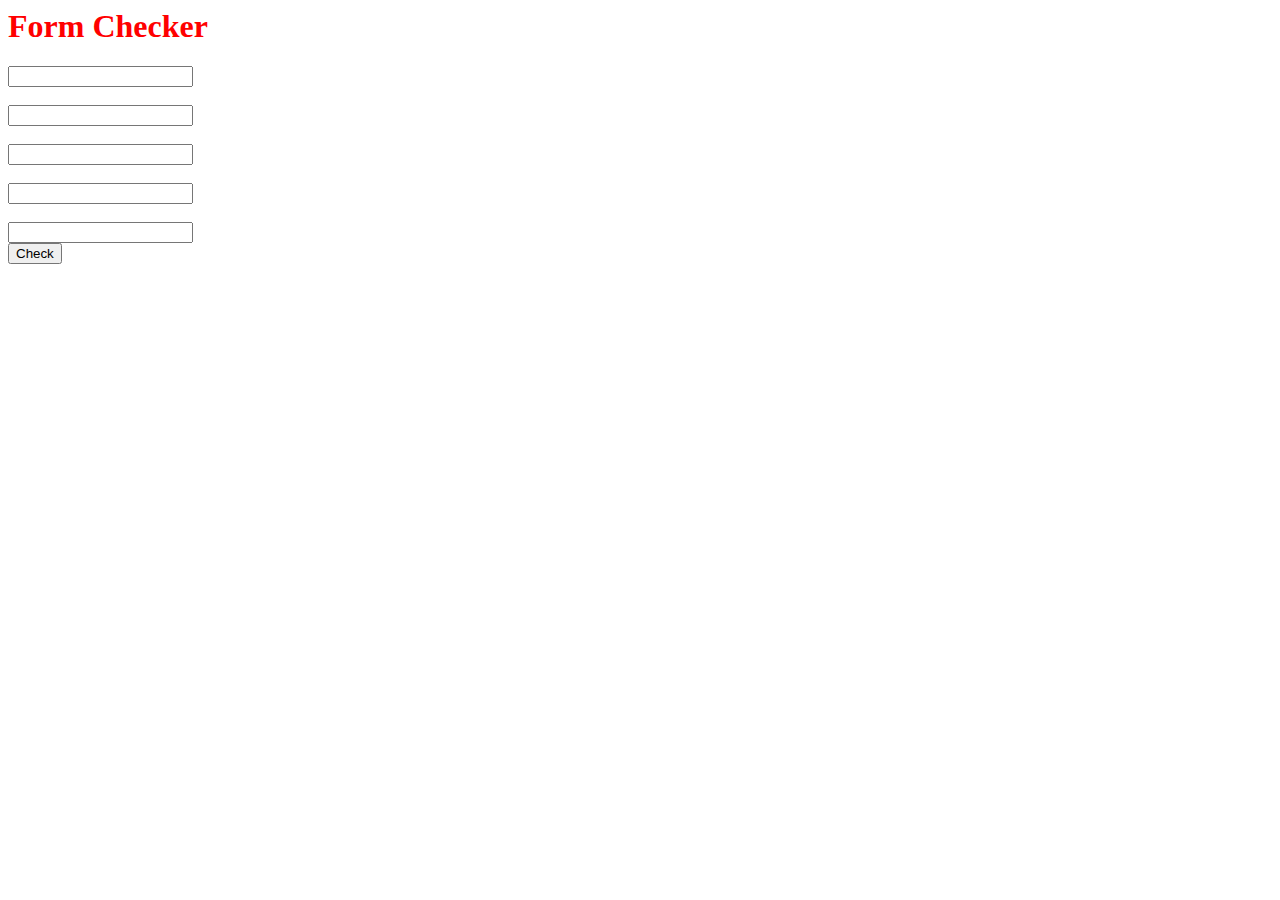
<file: files/index.html>
<html lang="en">
<head>
    <meta charset="UTF-8">
    <meta name="viewport" content="width=device-width, initial-scale=1.0">
    <meta http-equiv="X-UA-Compatible" content="ie=edge">
    <title>Document</title>
    <link rel="stylesheet" href="index.css">
</head>

<h1>
    Form Checker
</h1>
    <script>
    function check() {
        for (var i=0;i<window.document.forms[0].elements.length;i++){
            if ( window.document.forms[0].elements[i].value=="")
            {
                window.document.forms[0].elements[i].focus();
                break;
            }
        }
   }
    
    </script>

<form id="frm">
<input id = "a">
</br>
</br>
<input id = "b">
</br>
</br>
<input id = "c">
</br>
</br>
<input id = "d">
</br>
</br>
<input id = "e">
</br>
<input type = "button" onClick = "check()" value = "Check">
</form>


</html>
</file>
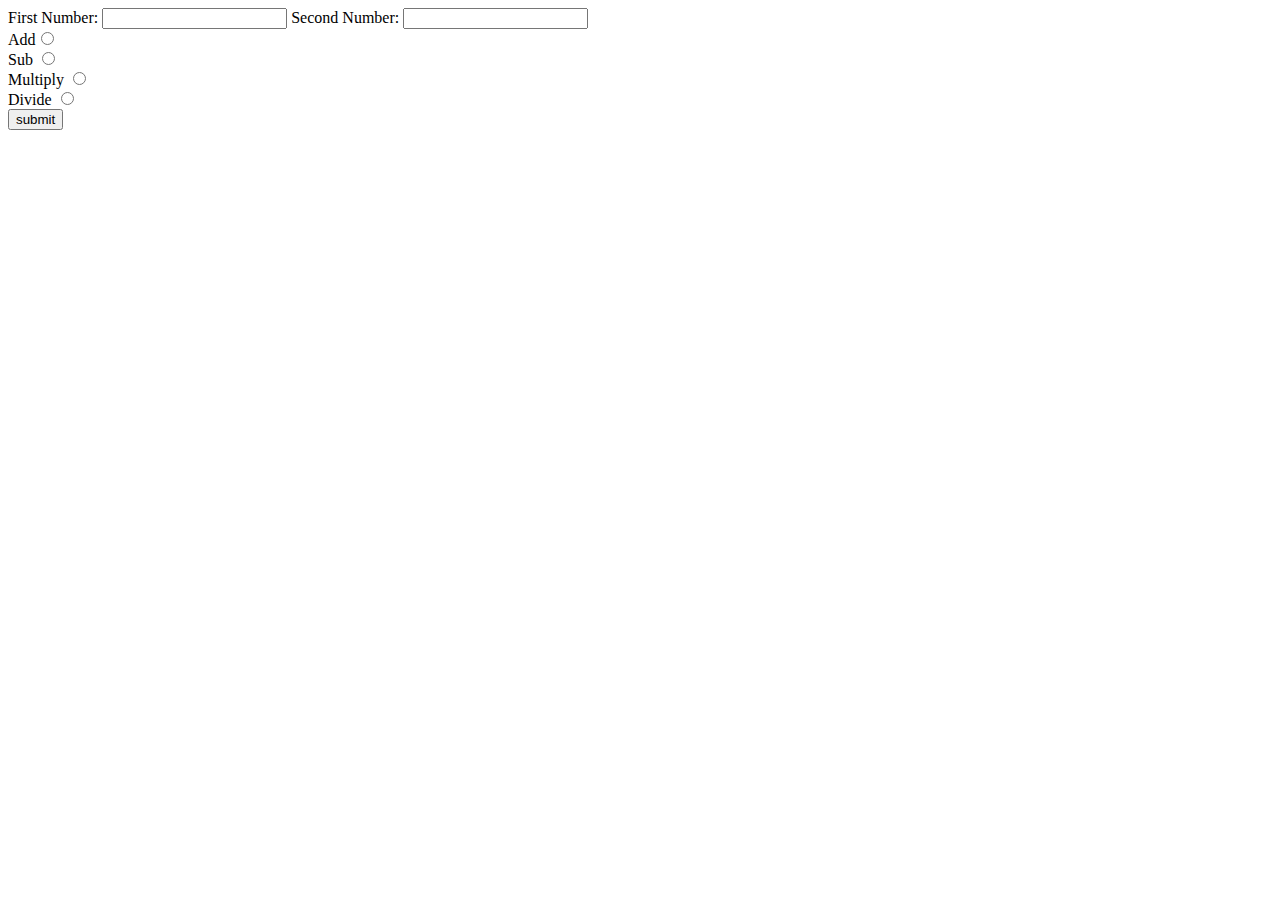
<file: files/choicemethod.html>
<html lang="en">
<head>
    <meta charset="UTF-8">
    <meta name="viewport" content="width=device-width, initial-scale=1.0">
    <meta http-equiv="X-UA-Compatible" content="ie=edge">
    <title>Message Process</title>
</head>
<body>
    <form action="http://localhost:8081/Maths" method = "post">
    First Number: <input name = "A">
    Second Number: <input name = "B">
    </br>
    Add<input type = "radio" name = "C" value = "Addition">
    </br>
    Sub <input type = "radio" name = "C" value = "Subtraction">
    </br>
    Multiply <input type = "radio" name = "C" value = "Multiplication">
    </br>
    Divide <input type = "radio" name = "C" value = "Division">
    </br>
     <input type = "submit" value= "submit">
    </form>
</body>
</html>
</file>
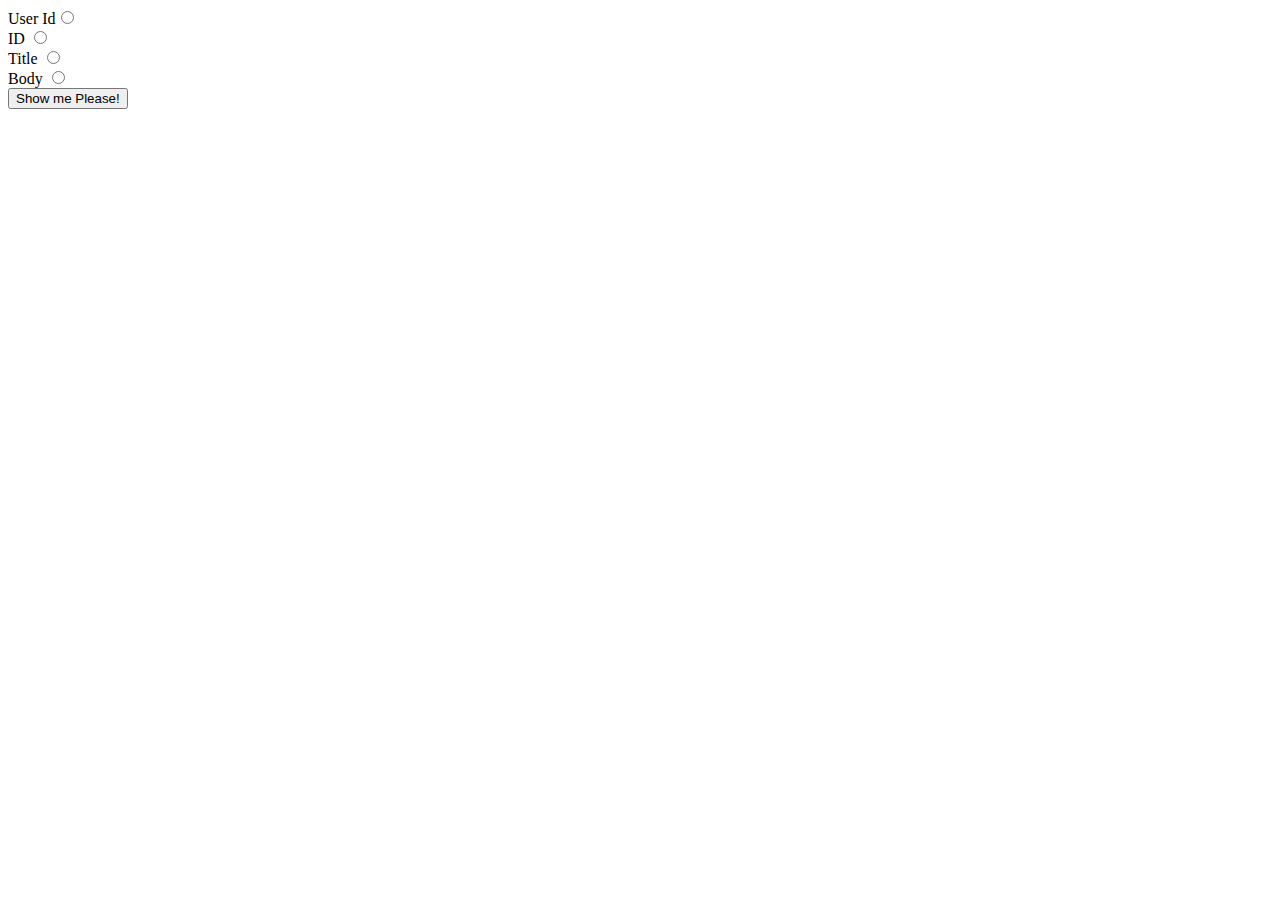
<file: files/jsonTask.html>
<html lang="en">
<head>
    <meta charset="UTF-8">
    <meta name="viewport" content="width=device-width, initial-scale=1.0">
    <meta http-equiv="X-UA-Compatible" content="ie=edge">
    <title>Document</title>
</head>
<body>
    <form action = "http://localhost:8081/json" method = "POST">

User Id<input type = "radio" name = "op" value = "userId">
</br>
ID <input type = "radio" name = "op" value="id">
</br>
Title <input type = "radio" name = "op" value = "title"> 
</br>
Body  <input type = "radio" name = "op" value = "body">
</br>
        <input type = "submit" value = "Show me Please!">
        

    </form>
</body>
</html>
</file>
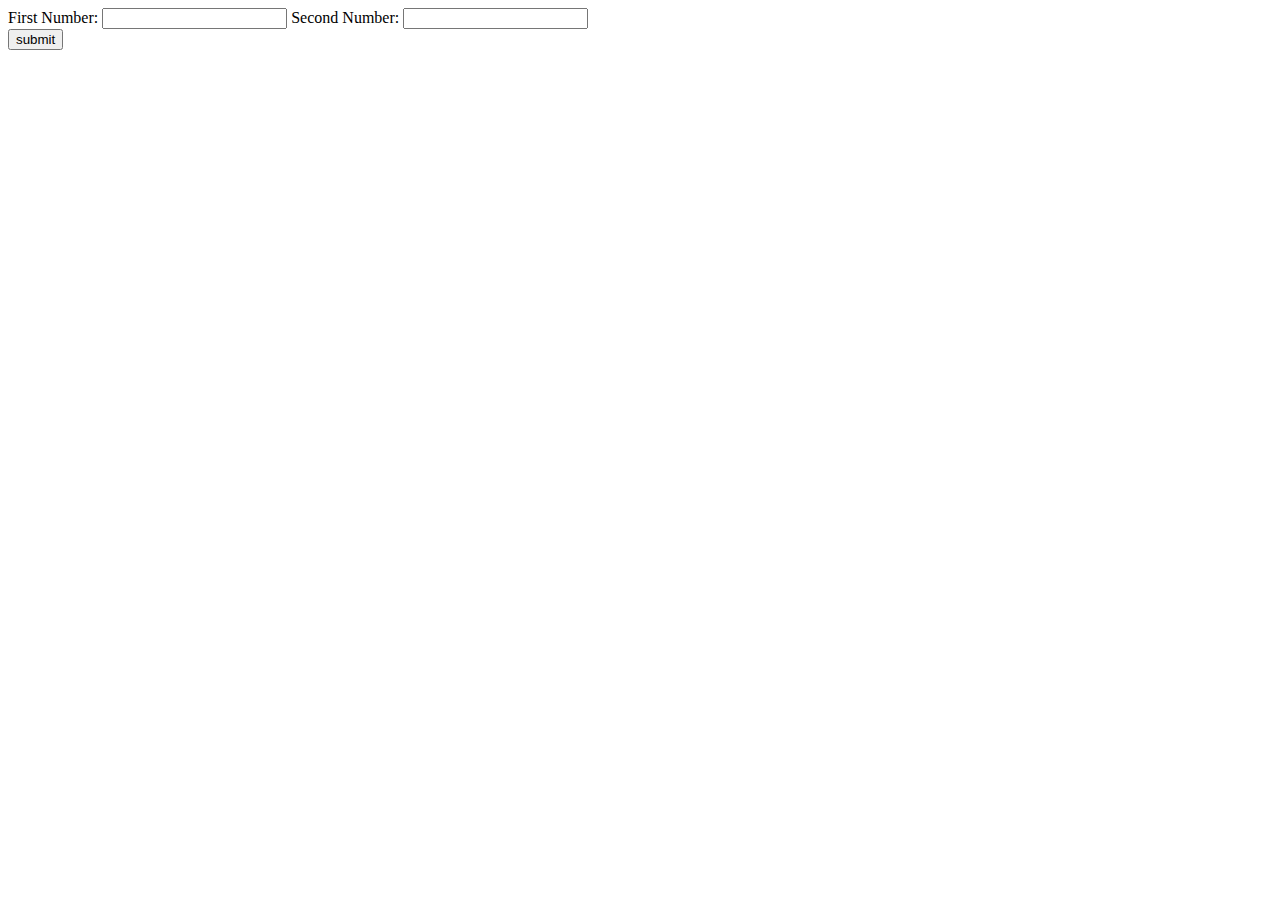
<file: files/math.html>
<html lang="en">
<head>
    <meta charset="UTF-8">
    <meta name="viewport" content="width=device-width, initial-scale=1.0">
    <meta http-equiv="X-UA-Compatible" content="ie=edge">
    <title>Message Process</title>
</head>
<body>
    <form action="http://localhost:8081/Maths" method = "post">
    First Number: <input name = "No1">
    Second Number: <input name = "No2">
    </br>
        <input type = "submit" value= "submit">
    </form>
</body>
</html>
</file>
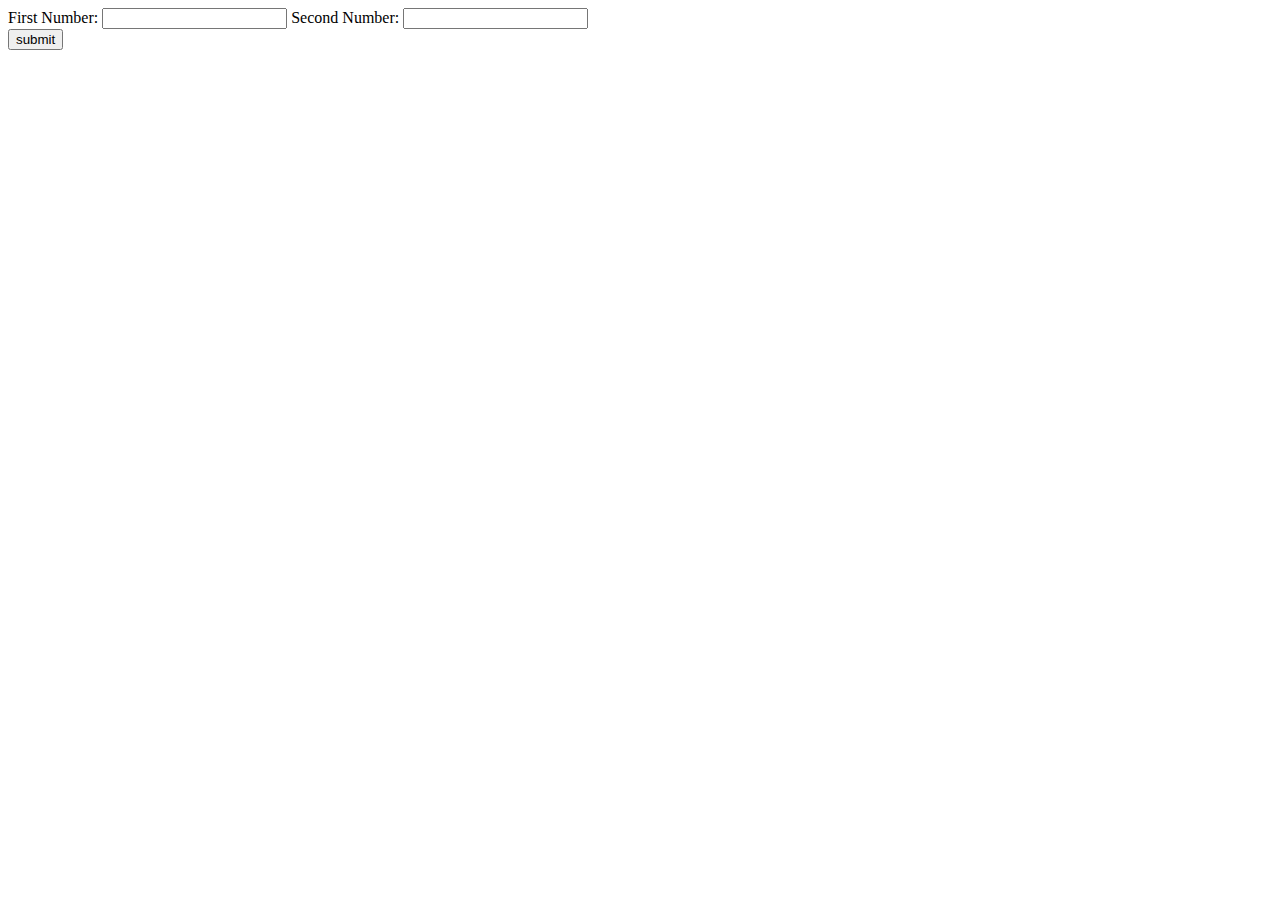
<file: files/mathvars.html>
<html lang="en">
<head>
    <meta charset="UTF-8">
    <meta name="viewport" content="width=device-width, initial-scale=1.0">
    <meta http-equiv="X-UA-Compatible" content="ie=edge">
    <title>Message Process</title>
</head>
<body>
    <form action="http://localhost:8081/Var" method = "post">
    First Number: <input name = "A">
    Second Number: <input name = "B">
    </br>
        <input type = "submit" value= "submit">
    </form>
</body>
</html>
</file>
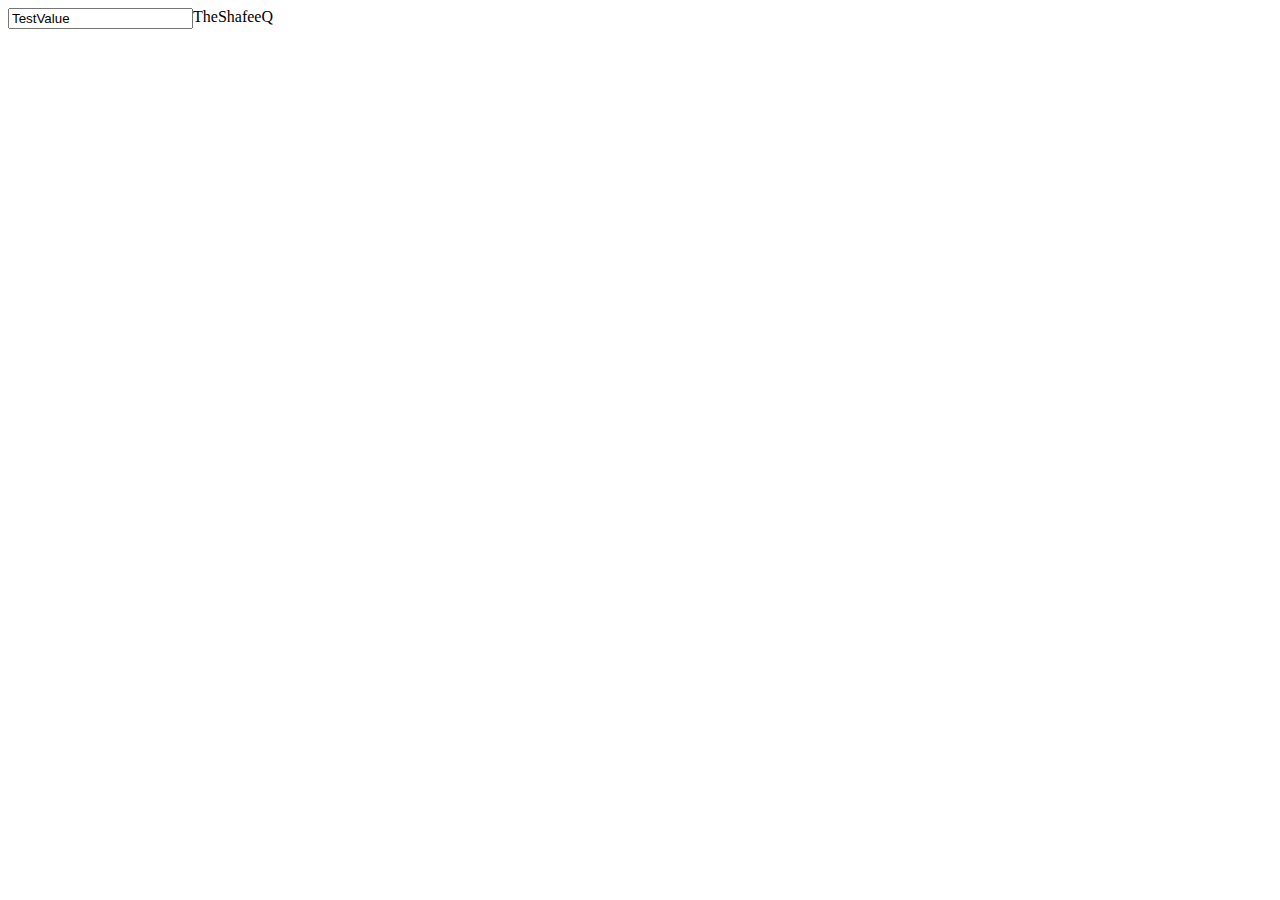
<file: files/mouse.html>
<html lang="en">
<head>
    <meta charset="UTF-8">
    <meta name="viewport" content="width=device-width, initial-scale=1.0">
    <meta http-equiv="X-UA-Compatible" content="ie=edge">
    <title>Document</title>
</head>
<script>
    function moveObject() {
    
        document.getElementById("mouse").style.left = event.clientX;
        document.getElementById("mouse").style.top = event.clientY;
    
    }
    
    function changeText() {
        var swap = document.getElementById("swap").value;
        document.getElementById("mouse").innerHTML = swap;
    }

    function makeLarge() {
        
        document.getElementById("mouse").style.fontSize = "100px";
    }
</script>


<body onmousemove="moveObject()", onkeydown="makeLarge()">
<input  id ="swap" onmouseover = "changeText()" value = "TestValue">
<span id = "mouse" style = "position:absolute" >
TheShafeeQ
</span>

</body>
</html>
</file>
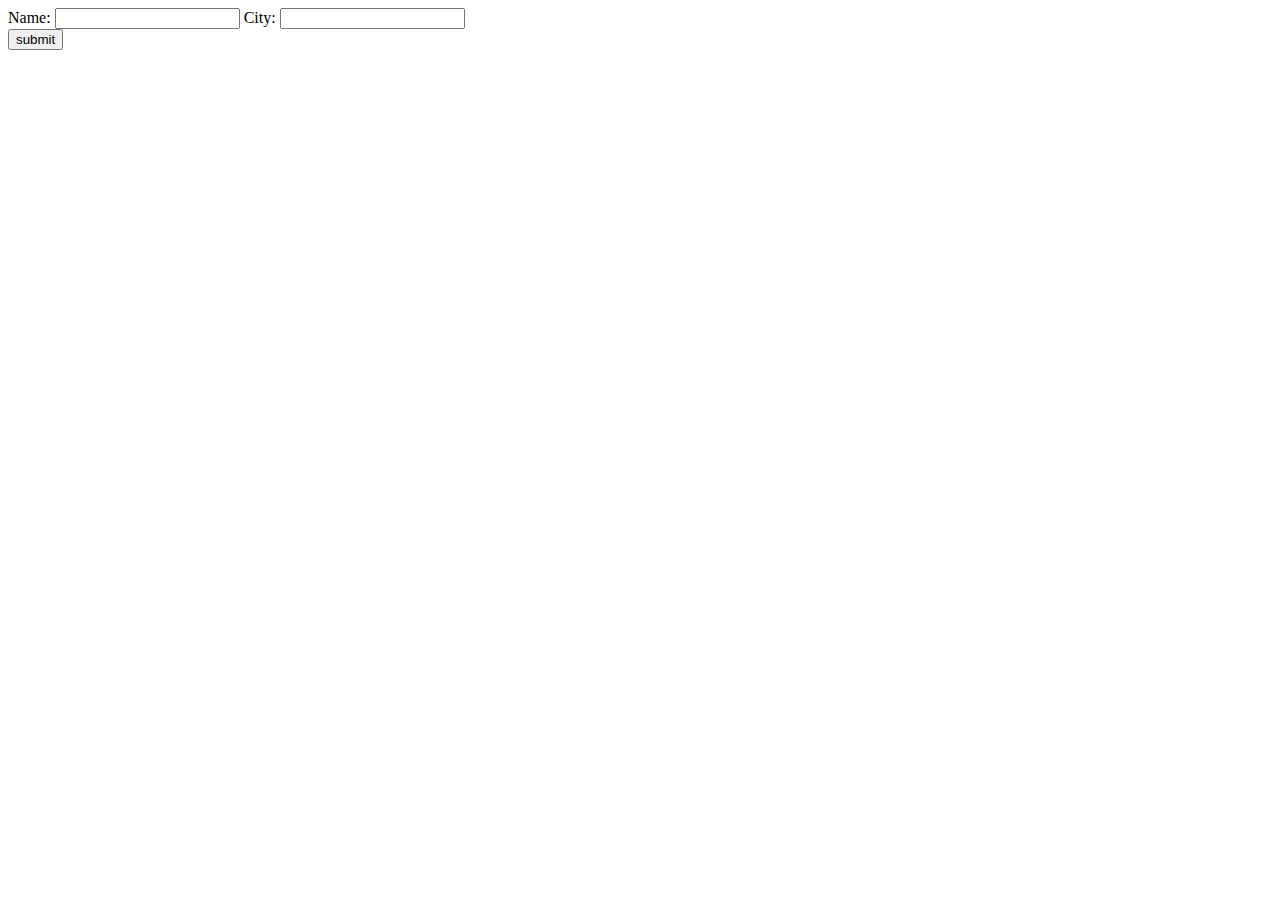
<file: files/msg.html>
<html lang="en">
<head>
    <meta charset="UTF-8">
    <meta name="viewport" content="width=device-width, initial-scale=1.0">
    <meta http-equiv="X-UA-Compatible" content="ie=edge">
    <title>Message Process</title>
</head>
<body>
    <form action="http://localhost:8081/API" method = "post">
    Name: <input name = "name">
    City: <input name = "city">
    </br>
        <input type = "submit" value= "submit">
    </form>
</body>
</html>
</file>
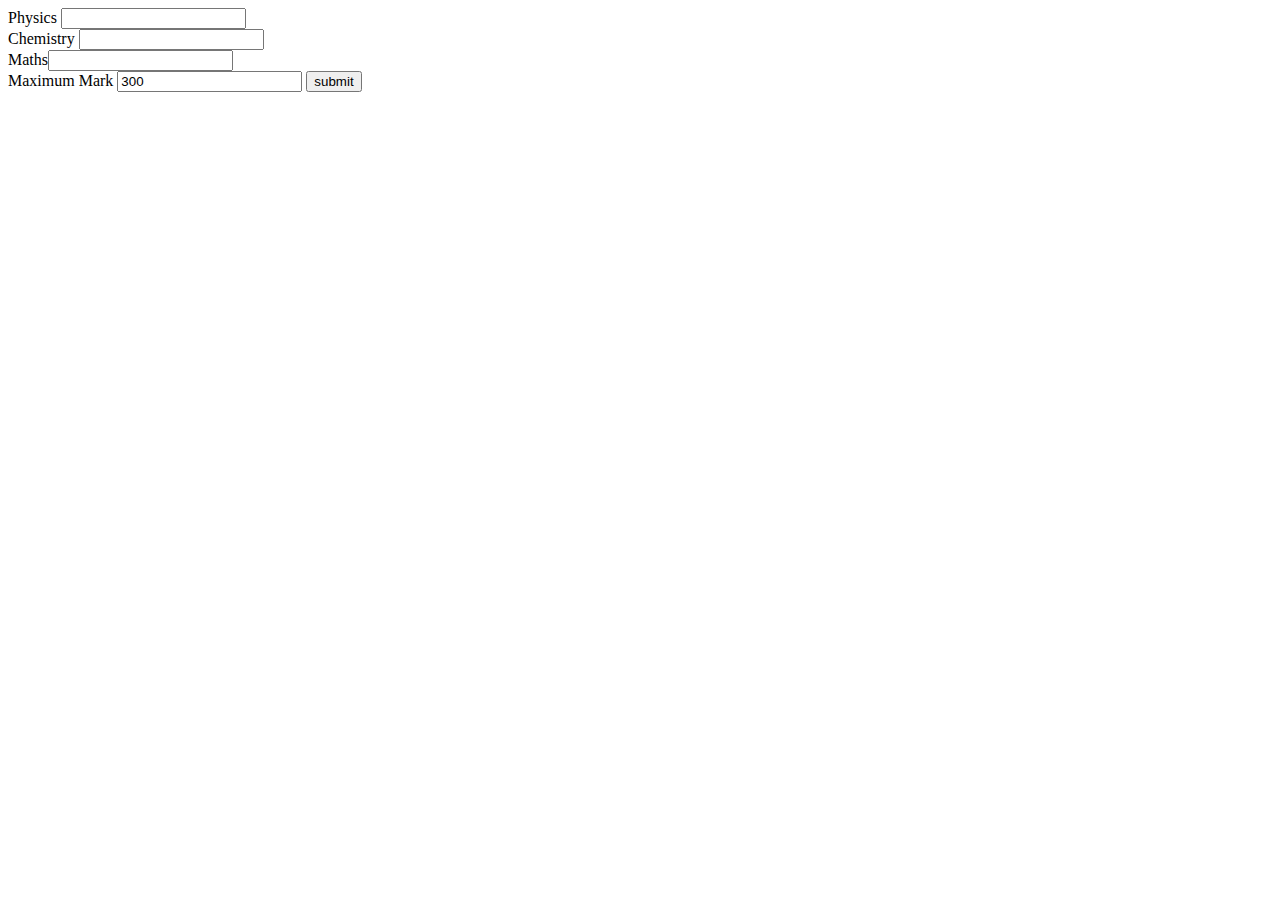
<file: files/results.html>
<html lang="en">
<head>
    <meta charset="UTF-8">
    <meta name="viewport" content="width=device-width, initial-scale=1.0">
    <meta http-equiv="X-UA-Compatible" content="ie=edge">
    <title>Document</title>
</head>
<body>
    <form action="http://localhost:8082/results" method = "post">
        Physics <input name="Physics"> </br>
        Chemistry <input name ="Chemistry"> </br>
        Maths<input name = "Maths">  </br>
        Maximum Mark <input name = "TotalMarks" value = "300">
        <input type = "submit" value = "submit">
    </form>
</body>
</html>
</file>
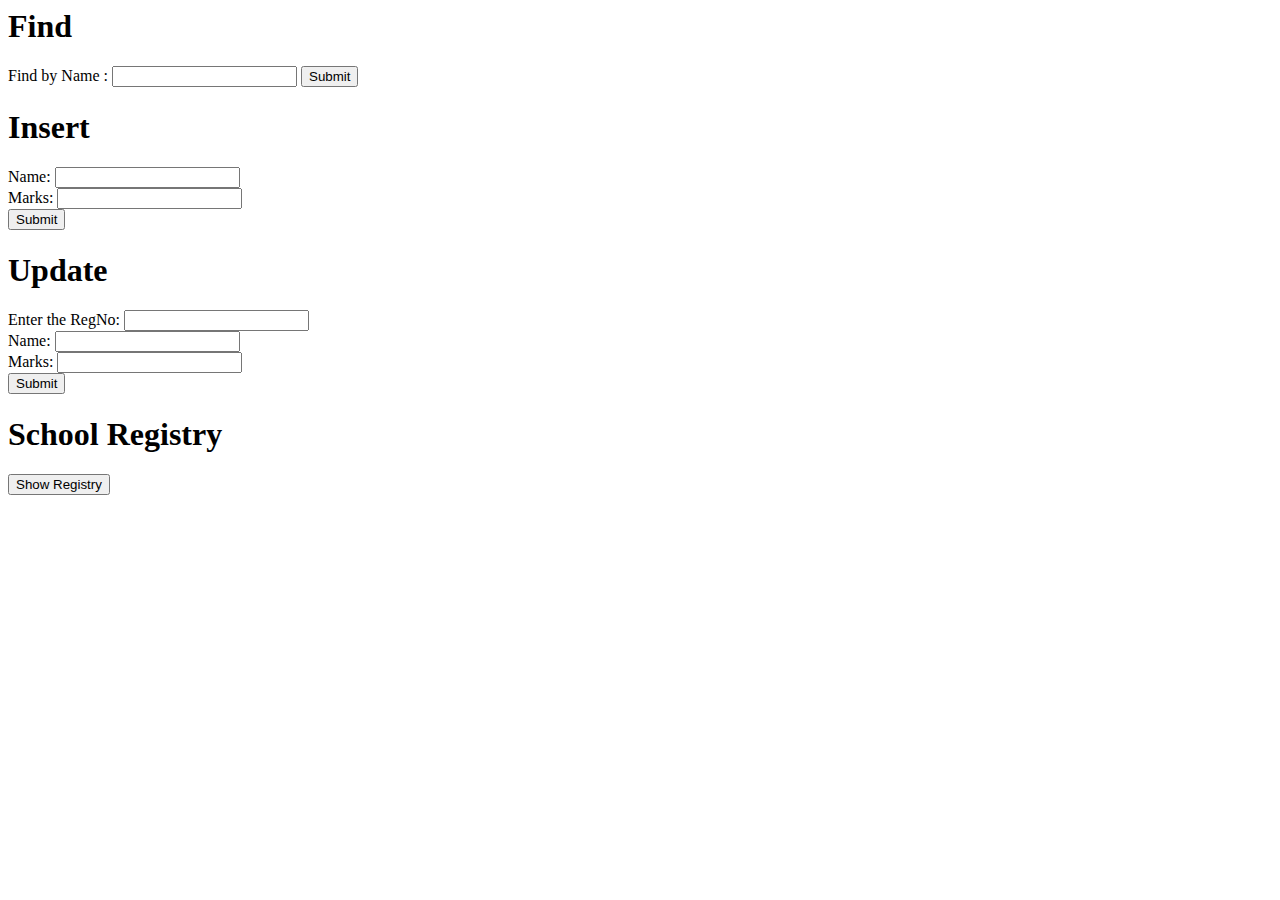
<file: files/schoolDB.html>
<html lang="en">
<head>
    <meta charset="UTF-8">
    <meta name="viewport" content="width=device-width, initial-scale=1.0">
    <meta http-equiv="X-UA-Compatible" content="ie=edge">
    <title>Document</title>
</head>
<body>
    <h1> Find </h1>
    <form action="http://localhost:8082/schooldb/find" method="POST">
Find by Name : <input name="operation">
<input type="submit" value = "Submit">
    </form>
    <h1> Insert </h1>
    <form action="http://localhost:8082/schooldb/insert" method="POST">
        Name: <input name="name"> </br>
        Marks: <input name="marks"> </br>
        <input type="submit" value = "Submit">
    </form>    
    <h1> Update </h1>
    <form action="http://localhost:8082/schooldb/update" method="POST">
        Enter the RegNo: <input name="reg"> </br>
        Name: <input name="name"> </br>
        Marks: <input name="marks"> </br>
        <input type="submit" value = "Submit">
    </form>
    <h1> School Registry </h1>    
    <form action="http://localhost:8082/schooldb/findall" method="POST">
    <input type="submit" value="Show Registry">
    </form>
</body>
</html>
</file>
<file: files/index.css>
.tree {
    background-color: red;
}

h1 {
    color: red
}
</file>
